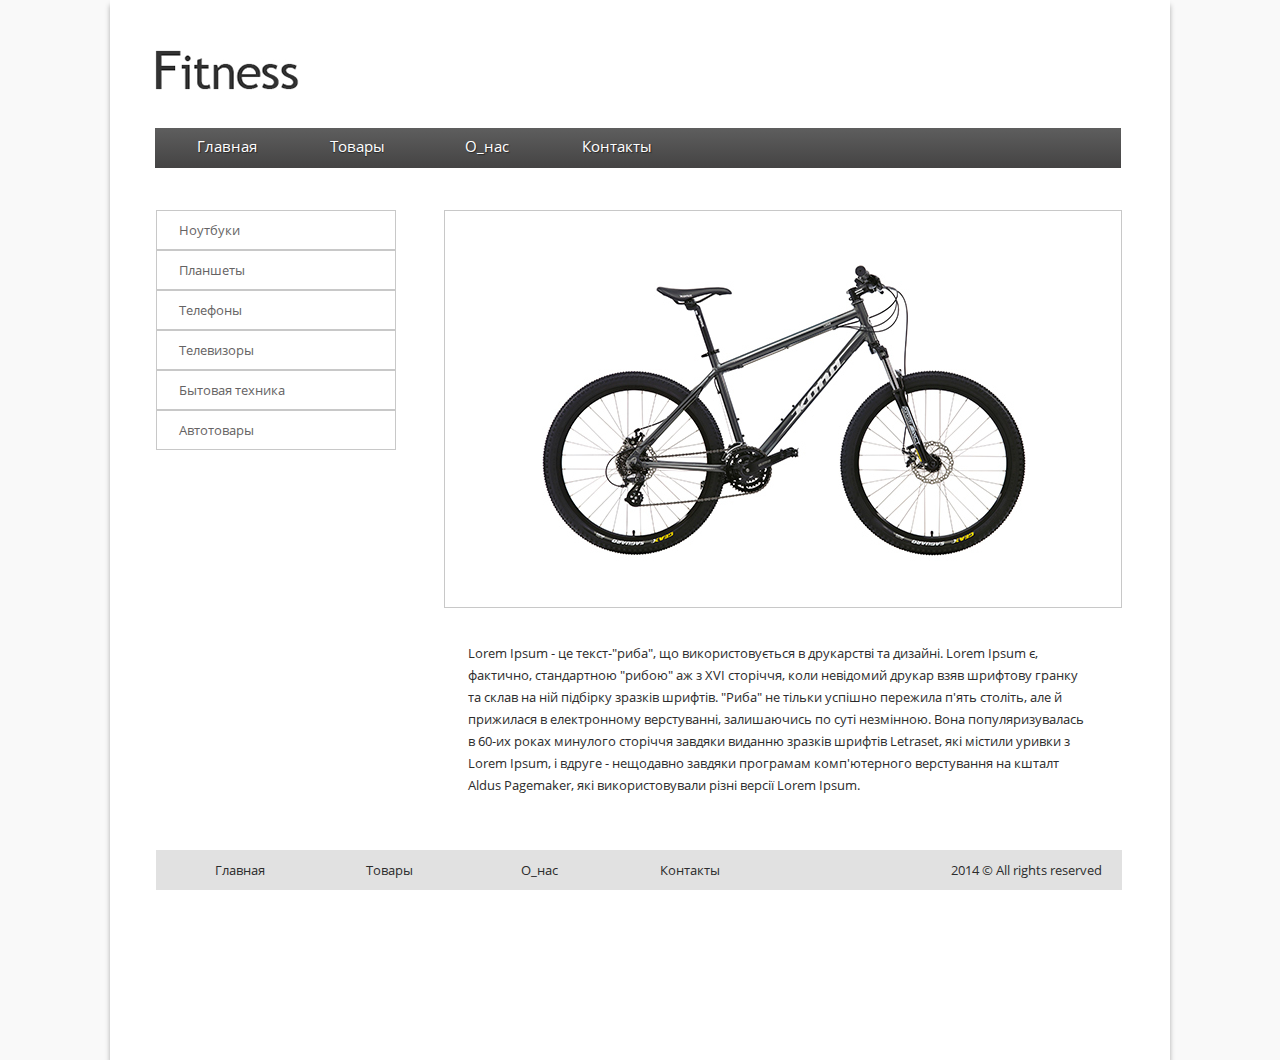
<file: DZ-3/index.html>
<!DOCTYPE html>
<html lang="uk">
<head>
  <meta charset="UTF-8">
  <title>Homework3</title>
  <link rel="stylesheet" href="css/style.css">
</head>

<body>

<div class="container">
  <div class="wrapper">

<header>
  <div class="logo">
      <img src="img/logo.jpg" alt="logo-Fitness" />
  </div>

  <div class="main-menu">
   <ul>
     <li><a href="#">Главная</a></li><li><a href="#">Товары</a></li><li><a href="#">О_нас</a></li><li><a href="#">Контакты</a></li>
   </ul>
 </div>

</header>

<div class="container_1">
  <div class="left_menu">
    <ul>
      <li><a href="#">Ноутбуки</a></li>
      <li><a href="#">Планшеты</a></li>
      <li><a href="#">Телефоны</a></li>
      <li><a href="#">Телевизоры</a></li>
      <li><a href="#">Бытовая техника</a></li>
      <li><a href="#">Автотовары</a></li>
   </ul>
  </div>

  <div class="content">
    <div class="frame">
       <div class="bicycle">
         <img src="img/image.jpg" alt="bicycle" />
       </div>
    </div>
       <p>
   Lorem Ipsum - це текст-"риба", що використовується в друкарстві та дизайні. Lorem Ipsum є, фактично, стандартною "рибою" аж з XVI сторіччя, коли невідомий друкар взяв шрифтову гранку та склав на ній підбірку зразків шрифтів. "Риба" не тільки успішно пережила п'ять століть, але й прижилася в електронному верстуванні, залишаючись по суті незмінною. Вона популяризувалась в 60-их роках минулого сторіччя завдяки виданню зразків шрифтів Letraset, які містили уривки з Lorem Ipsum, і вдруге - нещодавно завдяки програмам комп'ютерного верстування на кшталт Aldus Pagemaker, які використовували різні версії Lorem Ipsum.
       </p>
  </div>
</div>

<footer>

  <div class="menu-footer">
    <ul>
      <li><a href="#">Главная</a></li><li><a href="#">Товары</a></li><li><a href="#">О_нас</a></li><li><a href="#">Контакты</a></li><li>2014 &copy; All rights reserved</li>
    </ul>
  </div>

</footer>

</div>
 </div>

</body>
</html>
</file>
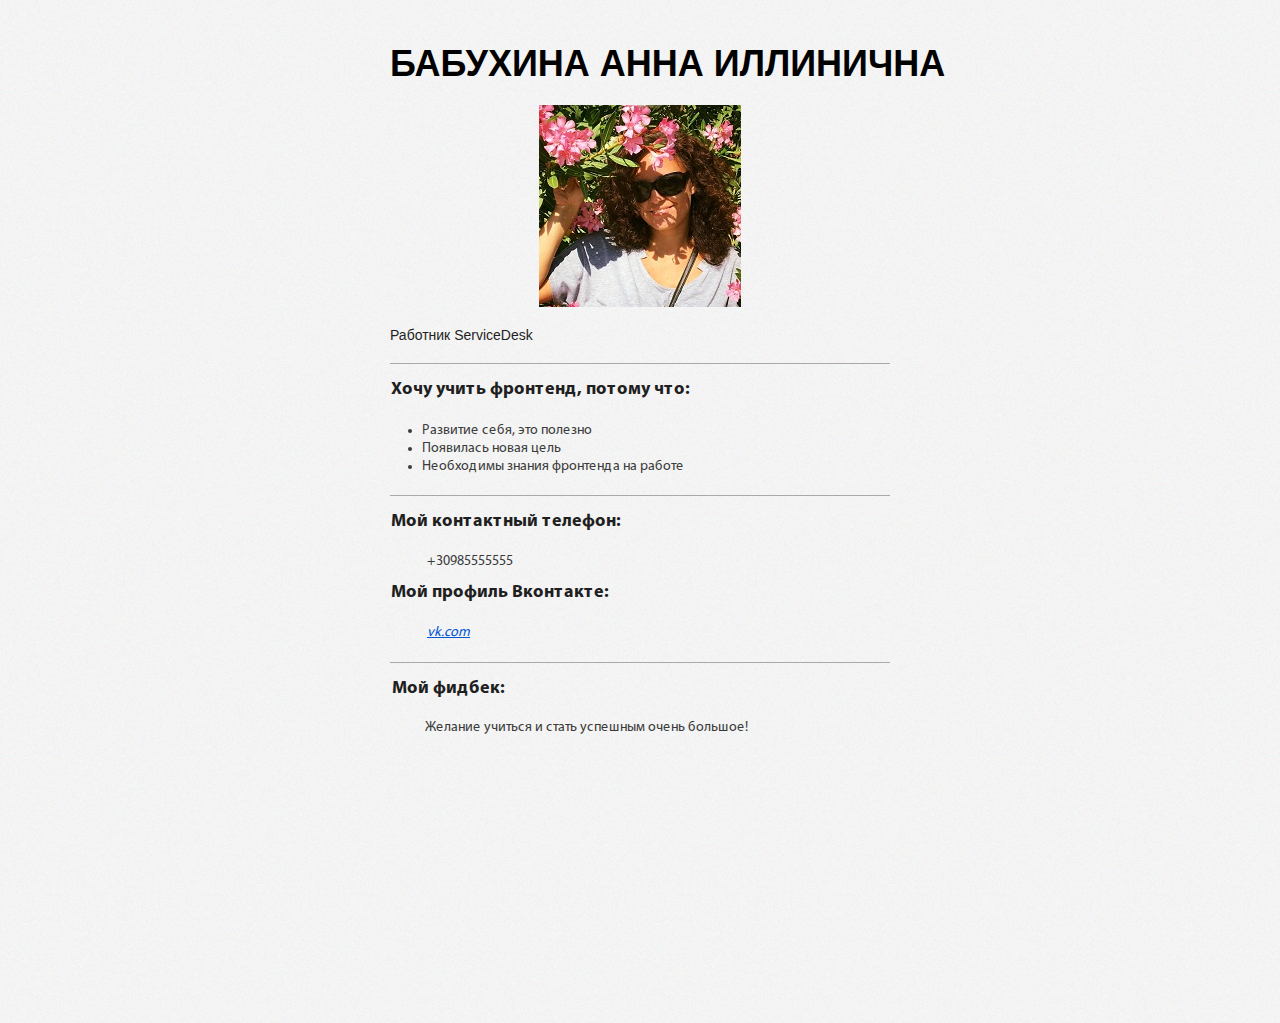
<file: DZ1/index.html>
<!DOCTYPE html>
<html lang="ru">
<head>
  <meta charset="UTF-8">
  <title>Document</title>
  <link rel="stylesheet" href="css/style.css">
</head>

<body>

<div class="wrapper">
  <div class="name">
    <h1>БАБУХИНА АННА ИЛЛИНИЧНА</h1>
  </div>

  <div class="img">
    <img src="images/1.jpg" alt="фото"/>
  </div>

  <div class="job">
    <p>Работник ServiceDesk</p>
  </div>

  <div class="why">
    <h3>Хочу учить фронтенд, потому что:</h3>
          <div class="list">
            <ul>
              <li>Развитие себя, это полезно</li>
              <li>Появилась новая цель</li>
              <li>Необходимы знания фронтенда на работе</li>
           </ul>
         </div>
  </div>

  <div class="number">
    <h3>Мой контактный телефон:</h3>
    <p>+30985555555</p>
  </div>

  <div class="profile">
    <h3>Мой профиль Вконтакте:</h3>
   <a href="https://vk.com/" target="_blank">vk.com</a>
  </div>

  <div class="feedback">
    <h3>Мой фидбек:</h3>
    <p>Желание учиться и стать успешным очень большое!</p>
  </div>

</div>

</body>
</html>
</file>
<file: DZ-3/css/style.css>
* {
    margin: 0;
    padding: 0;
}
@font-face {
    font-family: 'OpenSansRegular';
    src: url('../fonts/OpenSansRegular/OpenSansRegular.ttf');
}
body {
    background-image: url('../img/bg.png');
    background-repeat: repeat;
}
.container {
    width: 1060px;
    height: 1060px;
    margin: 0 auto;
    background-color: white;
    box-shadow: 0 5px 5px rgba(0, 0, 0, 0.3);
}
.wrapper {
    width: 966px;
    height: 950px;
}
header {
    padding: 50px 48px 50px 45px;
}
.logo {
    margin-bottom: 34px;
}
.main-menu {
    width: 966px;
    height: 40px;
    margin-right: 48px;
    background-color: white;
    background: linear-gradient(to top, #444343 0%, #5e5e5e 100%);
}
.main-menu li {
    display: inline-block;
    width: 100px;
    margin-right: 8px;
    margin-left: 22px;
    padding-top: 4px;
    text-align: center;
}
.main-menu li:hover {
    width: 100px;
    height: 35px;
    background-image: url('../img/hover.png');
}
.main-menu a{
    width: 479px;
    height: 15px;
    text-decoration: none;
    text-shadow: 0.5px 0.9px 1px rgba(0, 0, 0, 0.5);
    color: white;
    font-family: 'OpenSansRegular';
    font-size: 15px;
    font-weight: 400;
    line-height: 29px;
}
.container_1 {
    width: 966px;
    height: 580px;
    margin-top: -8px;
    margin-left: 46px;
}
.left_menu {
    float: left;
    width: 240px;
    height: 240px;
    background-color: white;
}
.left_menu li {
    display: block;
    list-style:none;
    border: 1px solid #c8c8c8;
}
.left_menu a {
    margin-left: 22px;
    margin-top: 16px;
    margin-bottom: 14px;
    text-decoration: none;
    color: #656363;
    font-family: 'OpenSansRegular';
    font-size: 13px;
    font-weight: 400;
    line-height: 38px;
}
.left_menu li:hover {
    background-color: #f9f9f9;
}
.left_menu a:hover {
    padding-left: 15px;
}
.content {
    float: right;
}
.bicycle img {
    width: 500px;
    height: 307px;
    margin: 46px 89px 47px 89px;
}
.frame {
    width: 676px;
    height: 396px;
    background-color: white;
    border: 1px solid #c8c8c8;
}
p {
    width: 625px;
    height: 141px;
    margin-top: 34px;
    margin-left: 24px;
    margin-right: 29px;
    color: #2c2c2c;
    font-family:'OpenSansRegular';
    font-size: 13px;
    font-weight: 400;
    line-height: 22px;
}
footer {
    padding: 60px 48px 60px 46px;
}
.menu-footer {
    float: left;
    width: 966px;
    height: 40px;
    margin-right: 48px;
    background-color: white;
    background-image: linear-gradient(to top, #e1e1e1 0%, #e1e1e1 100%);
}
.menu-footer li {
    width: 150px;
    display: inline-block;
    text-align: center;
    font-family: 'OpenSansRegular';
    line-height: 29px;
    margin-top: 5px;
}
.menu-footer a {
    width: 478px;
    margin-right: 8px;
    margin-left: 25px;
    text-decoration: none;
    color: #2c2c2c;
    font-size: 13px;
    font-weight: 400;
}
.menu-footer a:hover {
    text-decoration: underline;
}
.menu-footer li:last-child {
    width: 180px;
    color: #2c2c2c;
    font-size: 13px;
    margin-left: 180px;
}
</file>
<file: DZ1/css/style.css>
@font-face {
    font-family: 'MyriadProBold';
    src: url('../fonts/MyriadProBold/MyriadProBold.ttf');
}

@font-face {
    font-family: 'MyriadProRegular';
    src: url('../fonts/MyriadProRegular/MyriadProRegular.ttf');
}

body {
    background-image: url('../images/bg.png');
    background-repeat: repeat;
}

.wrapper {
    width: 500px;
    margin: auto;
    margin-bottom: 286px;
}

.name {
    width: 700px;
    height: 26px;
    margin: auto;
    margin-top: 43px;
    margin-bottom: 31px;
}

.name h1 {
    color: #010101;
    font-family: Arial;
    font-size: 36px;
}

.img {
    width: 202px;
    height: 202px;
    margin: auto;
    margin-top: 36px;
    margin-bottom: 13px;
    background-image: url('../images/1.jpg');
}

.job {
    width: 500px;
    margin: auto;
    margin-top: 20px;
    margin-bottom: 18px;
    padding-bottom: 6px;
    border-bottom: 1px solid #a9a9a9;
    color: #1f1f1f;
    font-family: Arial;
    font-size: 14px;
}

.why {
    width: 500px;
    margin: auto;
    margin-top: -3px;
}

.why h3 {
    padding-left: 1px;
    color: #1f1f1f;
    font-family: 'MyriadProBold';
    font-size: 18px;
}

.list {
    margin-top: -12px;
    padding: 1px;
    padding-bottom: 5px;
    padding-left: -15px;
    border-bottom: 1px solid #a9a9a9;
    color: #3b3b3b;
    font-family: 'MyriadProRegular';
    font-size: 14px;
    font-weight: 400px;
    line-height: 18px;
}

.list ul {
    padding-left: 31px;
    font-weight: 400px;
}
.number {
    width: 500px;
    margin: auto;
    margin-bottom: -6px;
}

.number p {
    padding-top: 2px;
    padding-left: 37px;
    color: #3a3a3a;
    font-family: 'MyriadProRegular';
    font-size: 14px;
}

.number h3 {
    margin-top: 15px;
    padding-left: 1px;
    color: #1f1f1f;
    font-family: 'MyriadProBold';
    font-size: 18px;
}

.profile {
    width: 500px;
    margin: auto;
    padding-bottom: 20px;
    border-bottom: 1px solid #a9a9a9;
}

.profile h3 {
    margin-top: 17px;
    padding-left: 1px;
    color: #1f1f1f;
    font-family: 'MyriadProBold';
    font-size: 18px;
}

.profile a {
    padding-top: 8px;
    padding-left: 37px;
    color: #0056d3;
    font-family: 'MyriadProRegular';
    font-size: 14px;
    font-style: italic;
}

.feedback {
    width: 500px;
    margin: auto;
    margin-top: 10px;
    margin-bottom: 25px;
}

.feedback h3 {
    margin-top: 15px;
    padding-left: 2px;
    color: #1f1f1f;
    font-family: 'MyriadProBold';
    font-size: 18px;
}

.feedback p {
    padding-top: 1px;
    padding-left: 35px;
    color: #3a3a3a;
    font-family: 'MyriadProRegular';
    font-size: 14px;
}
</file>
